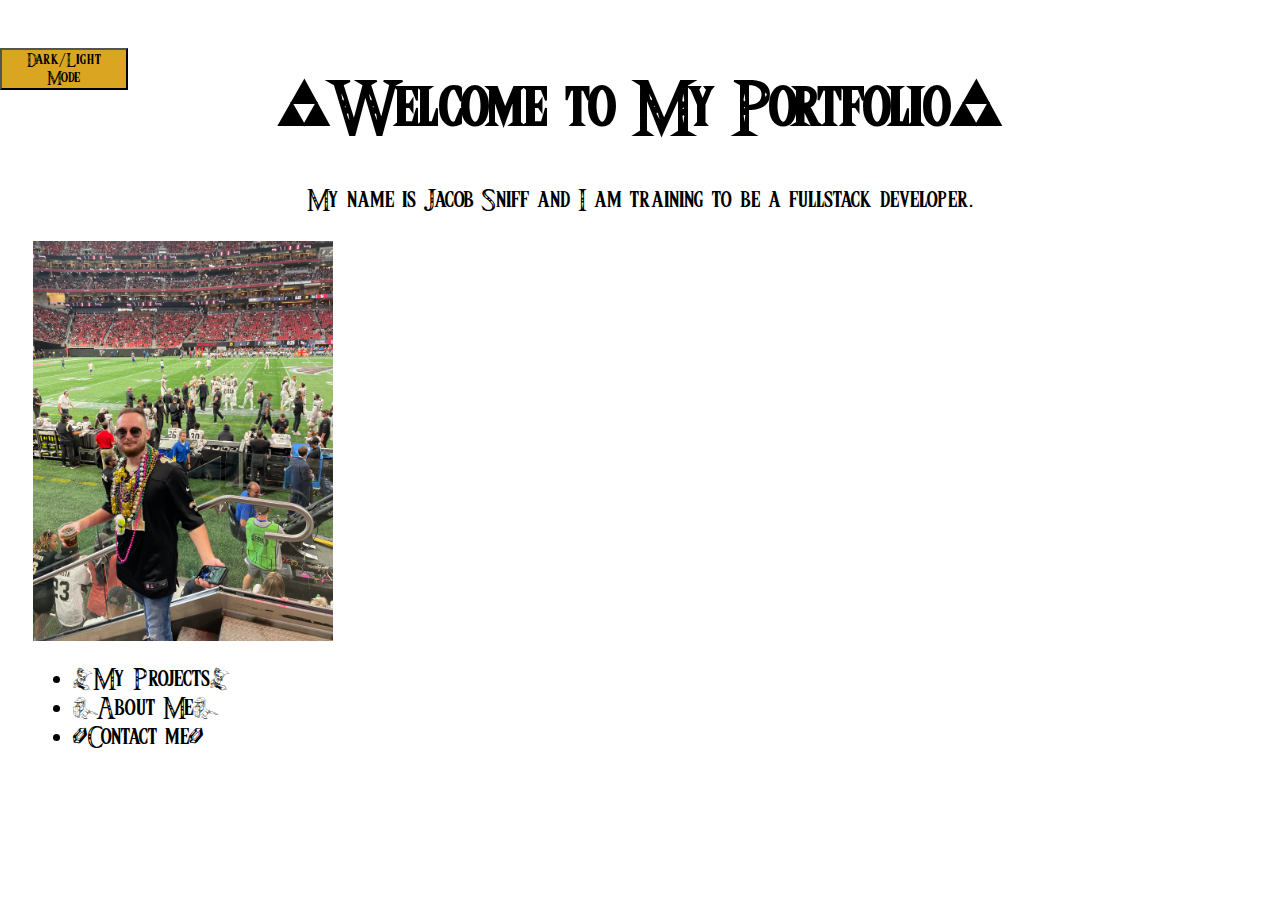
<file: index.html>
<!DOCTYPE html>
<html lang="en">

<head>
    <meta charset="UTF-8">
    <meta http-equiv="X-UA-Compatible" content="IE=edge">
    <meta name="viewport" content="width=device-width, initial-scale=1.0">
    <title>My Portfolio</title>
    <link rel="stylesheet" href="style.css">
</head>

<body>
    <h1 style="text-align: center">*Welcome to My Portfolio*</h1>
    <p style="text-align: center">
        My name is Jacob Sniff and I am training to be a fullstack developer.
    </p>
    <img class="myImg" src="pictures/Saints@Falcons.jpg" alt="Saints@Falcons"
        width="300"
        height="400"
        />
    
    <button onclick="myFunction()">Dark/Light Mode</button>
    
    <nav class="navbar">
        <ul>
            <li>^My Projects^</li>
            <li>%About Me%</li>
            <li>$Contact me$</li>
        </ul>
    </nav>

    <script src=script.js></script>
</body>

</html>
</file>
<file: style.css>
@font-face {
    font-family: 'Triforce' ;
    src: url(fonts/Triforce.ttf);
}

h1 {
    font-size: 250%;
}

body {
    padding: 25px;
    background-color: white;
    color: black;
    font-size: 25px;
    font-family: 'Triforce';
}
.dark-mode {
    background-color: black;
    color: goldenrod;
}
button {
    background-color: goldenrod;
    position: absolute;
    bottom: 90%;
    right: 90%;
    font-family: 'Triforce';
    font-size: 65%;    
}
.navbar {
    position:absolute;
    border: red;
}
.myImg {
    display: flex;
    align-items: center;
    justify-content: center;
    
}
</file>
